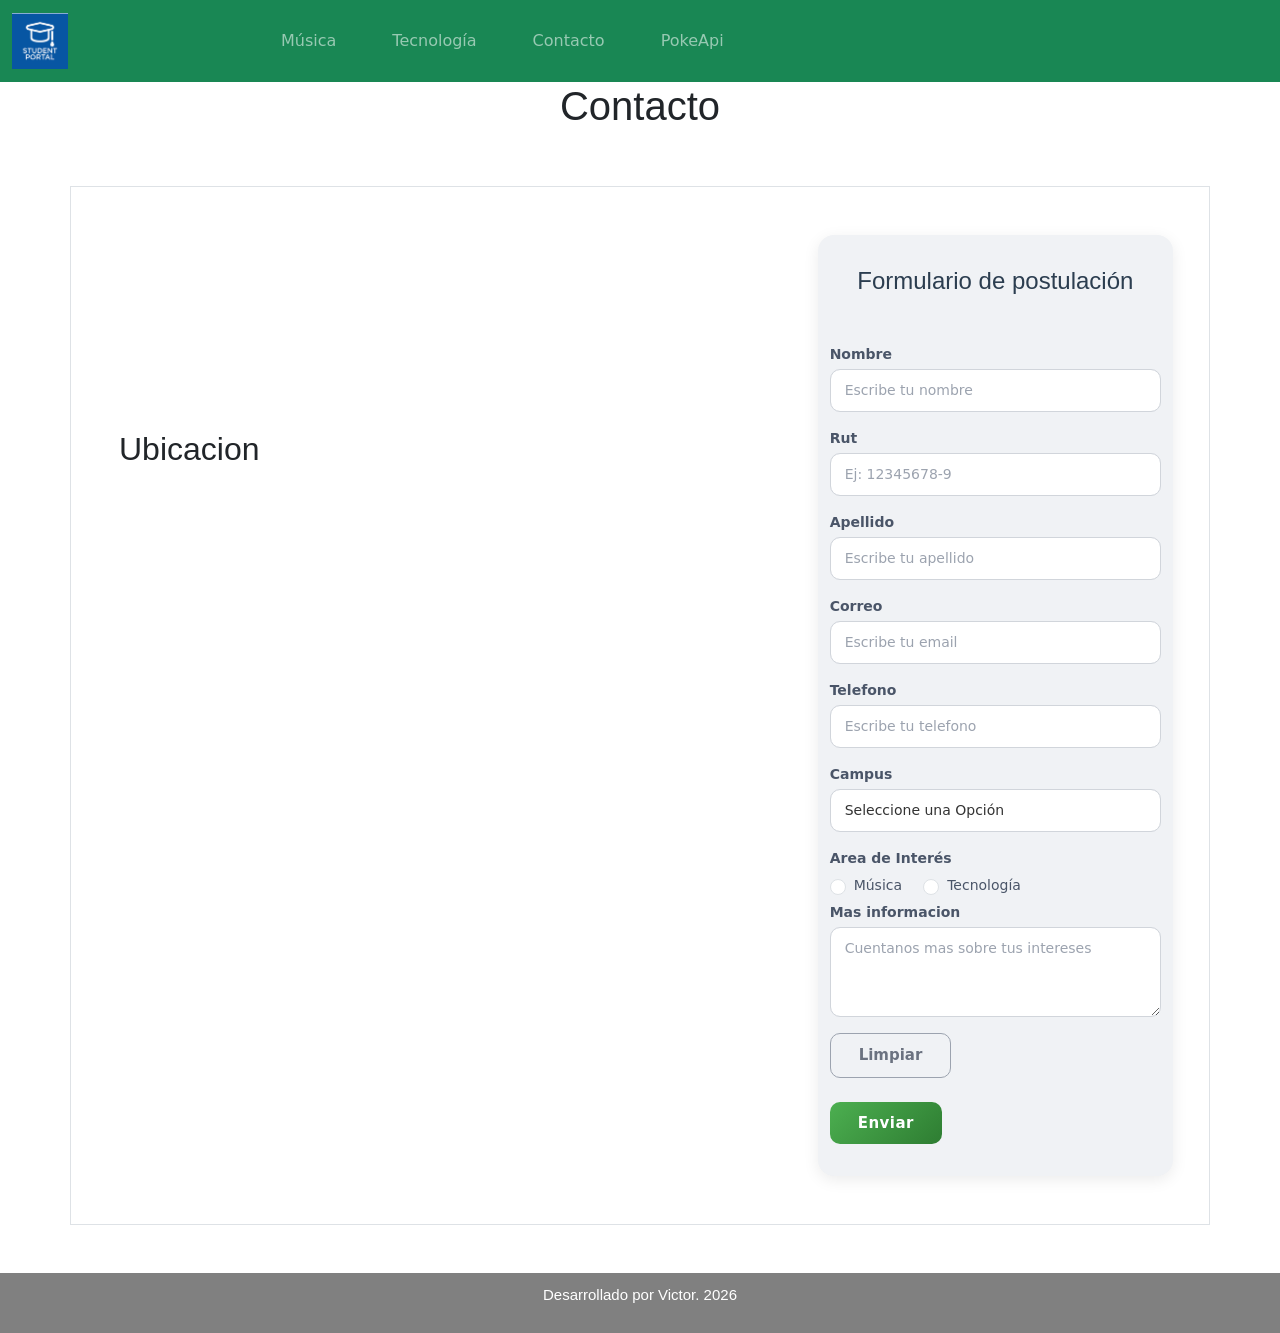
<file: html/contacto.html>
<!DOCTYPE html>
<html lang="en">

<head>
  <meta charset="UTF-8">
  <meta name="viewport" content="width=device-width, initial-scale=1.0">
  <meta name="author" content="Victor Henriquez">
  <title>Portal de Talentos Escolares | Contacto</title>
  <link rel="icon" type="image/x-icon" href="../img/favicon.ico" />
  <link rel="stylesheet" href="../css/styles.css">
  <link href="https://cdn.jsdelivr.net/npm/bootstrap@5.3.8/dist/css/bootstrap.min.css" rel="stylesheet"
    integrity="sha384-sRIl4kxILFvY47J16cr9ZwB07vP4J8+LH7qKQnuqkuIAvNWLzeN8tE5YBujZqJLB" crossorigin="anonymous" />
  <script src="https://code.jquery.com/jquery-3.7.1.min.js"
    integrity="sha256-/JqT3SQfawRcv/BIHPThkBvs0OEvtFFmqPF/lYI/Cxo="
    crossorigin="anonymous"></script>
  <script src="https://cdn.jsdelivr.net/npm/bootstrap@5.3.8/dist/js/bootstrap.bundle.min.js"
    integrity="sha384-FKyoEForCGlyvwx9Hj09JcYn3nv7wiPVlz7YYwJrWVcXK/BmnVDxM+D2scQbITxI"
    crossorigin="anonymous"></script>
  <script src="../js/funciones.js"></script>
</head>

<body>
  <!--nav-->
  <nav class="navbar navbar-expand-xl navbar-dark bg-success">
    <div class="container-fluid">
      <a class="navbar-brand" href="../index.html"><img style="width: 25%" src="../img/images.png" alt="" /></a>
      <button class="navbar-toggler" type="button" data-bs-toggle="collapse" data-bs-target="#mynavbar">
        <span class="navbar-toggler-icon"></span>
      </button>
      <div class="collapse navbar-collapse" id="mynavbar">
        <ul class="navbar-nav me-auto">
          <li class="nav-item">
            <a class="nav-link" href="../html/musica.html">Música</a>
          </li>
          <li class="nav-item">
            <a class="nav-link" href="../html/tecnologia.html">Tecnología</a>
          </li>
          <li class="nav-item">
            <a class="nav-link" href="../html/contacto.html">Contacto</a>
          </li>
          <li class="nav-item">
            <a class="nav-link" href="../html/pokemon.html">PokeApi</a>
          </li>
        </ul>
      </div>
    </div>
  </nav>
  <!--fin nav-->
  <div class="d-flex justify-content-center">
    <h1>Contacto</h1>
  </div>
  <div class="container p-5 my-5 border">
    <div class="row align-items-center">
      <div class="col-md-8 mb-4">
        <h2>Ubicacion</h2><br>
        <iframe
          src="https://www.google.com/maps/embed?pb=!1m18!1m12!1m3!1d5976.971787238034!2d-72.99195600333859!3d-41.49374417228824!2m3!1f0!2f0!3f0!3m2!1i1024!2i768!4f13.1!3m3!1m2!1s0x96183bf477995c3b%3A0xa59e7b27d02b1c2d!2sUniversidad%20de%20Los%20Lagos%20Puerto%20Montt!5e0!3m2!1ses-419!2scl!4v1777576944415!5m2!1ses-419!2scl"
          width="600" height="450" style="border:0;" allowfullscreen="" loading="lazy"
          referrerpolicy="no-referrer-when-downgrade"></iframe>
      </div>

      <div class="col-md-4 form-contacto">
        <h2>Formulario de postulación</h2><br>
        <!--<p>Información de contacto</p>-->
        <form novalidate>
          <div class="form-group">
            <label for="nombre">Nombre</label>
            <input type="text" class="form-control" id="nombre" placeholder="Escribe tu nombre">
            <span class="error-msg" id="error-nombre"></span>
          </div>
          <div class="form-group">
            <label for="rut">Rut</label>
            <input type="text" class="form-control" id="rut" placeholder="Ej: 12345678-9">
            <span class="error-msg" id="error-rut"></span>
          </div>
          <div class="form-group">
            <label for="apellido">Apellido</label>
            <input type="text" class="form-control" id="apellido" placeholder="Escribe tu apellido">
            <span class="error-msg" id="error-apellido"></span>
          </div>
          <div class="form-group">
            <label for="email">Correo</label>
            <input type="text" class="form-control" id="email" placeholder="Escribe tu email">
            <span class="error-msg" id="error-email"></span>
          </div>
          <div class="form-group">
            <label for="telefono">Telefono</label>
            <input type="text" class="form-control" id="telefono" placeholder="Escribe tu telefono">
            <span class="error-msg" id="error-telefono"></span>
          </div>
          <div class="form-group">
            <label for="exampleFormControlSelect1">Campus</label>
            <select class="form-control" id="campus">
              <option selected>Seleccione una Opción</option>
              <option>Chinquihue</option>
              <option>Osorno</option>
            </select>
            <span class="error-msg" id="error-campus"></span>
          </div>
          <label for="grupocheck">Area de Interés</label>
          <div id="grupocheck">
            <div class="form-check form-check-inline">
              <input class="form-check-input" type="radio" name="inlineRadioOptions" id="inlineRadio1" value="option1">
              <label class="form-check-label" for="inlineRadio1">Música</label>
            </div>
            <div class="form-check form-check-inline">
              <input class="form-check-input" type="radio" name="inlineRadioOptions" id="inlineRadio2" value="option2">
              <label class="form-check-label" for="inlineRadio2">Tecnología </label>
            </div>
          </div>
          <span class="error-msg" id="error-area"></span>
          <div class="form-group">
            <label for="cajatexto">Mas informacion</label>
            <textarea class="form-control" id="cajatexto" rows="3"
              placeholder="Cuentanos mas sobre tus intereses"></textarea>
            <span class="error-msg" id="error-cajatexto"></span>
          </div>
          <button type="reset" class="btn btn-secondary">Limpiar</button><br><br>
          <button type="submit" class="btn btn-primary">Enviar</button>
        </form>
        <!-- Mensaje de éxito que aparece cuando se envía bien -->
        <div id="mensaje-exito" style="display: none;" class="alert alert-success mt-3">
          ¡Tus datos se enviaron correctamente! 🎉
        </div>

      </div>
    </div>
  </div>

  <footer>
    <p>Desarrollado por Victor. 2026</p>
  </footer>
</body>

</html>
</file>
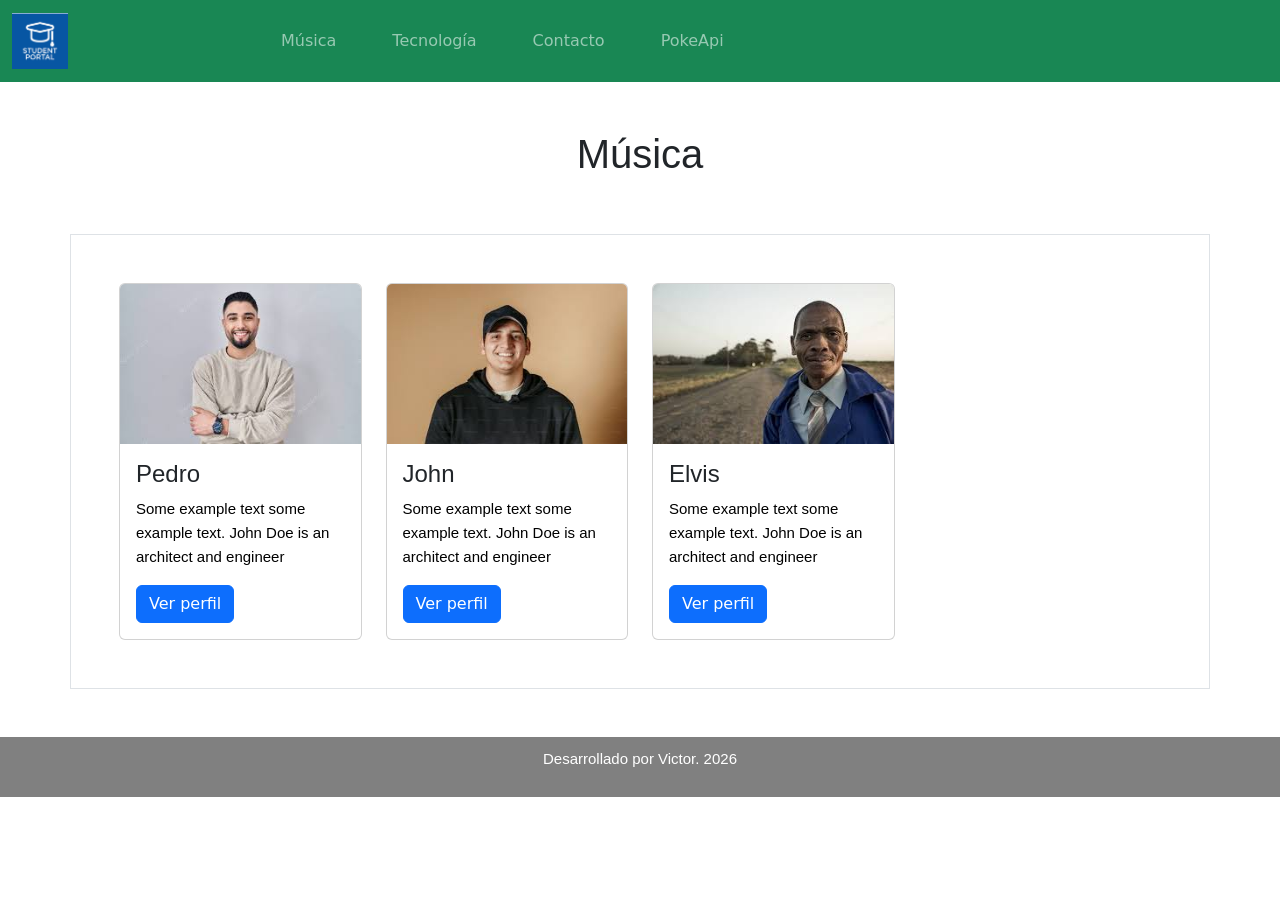
<file: html/musica.html>
<!DOCTYPE html>
<html lang="en">

<head>
  <meta charset="UTF-8">
  <meta name="viewport" content="width=device-width, initial-scale=1.0">
  <meta name="author" content="Victor Henriquez">
  <title>Portal de Talentos Escolares | Música</title>
  <link rel="icon" type="image/x-icon" href="../img/favicon.ico" />
  <link rel="stylesheet" href="../css/styles.css">
  <link href="https://cdn.jsdelivr.net/npm/bootstrap@5.3.8/dist/css/bootstrap.min.css" rel="stylesheet"
    integrity="sha384-sRIl4kxILFvY47J16cr9ZwB07vP4J8+LH7qKQnuqkuIAvNWLzeN8tE5YBujZqJLB" crossorigin="anonymous" />
  <script src="https://cdn.jsdelivr.net/npm/bootstrap@5.3.8/dist/js/bootstrap.bundle.min.js"
    integrity="sha384-FKyoEForCGlyvwx9Hj09JcYn3nv7wiPVlz7YYwJrWVcXK/BmnVDxM+D2scQbITxI"
    crossorigin="anonymous"></script>
</head>

<body>
  <section>
    <!--nav-->
    <nav class="navbar navbar-expand-xl navbar-dark bg-success">
      <div class="container-fluid">
        <a class="navbar-brand" href="../index.html"><img style="width: 25%" src="../img/images.png" alt="" /></a>
        <button class="navbar-toggler" type="button" data-bs-toggle="collapse" data-bs-target="#mynavbar">
          <span class="navbar-toggler-icon"></span>
        </button>
        <div class="collapse navbar-collapse" id="mynavbar">
          <ul class="navbar-nav me-auto">
            <li class="nav-item">
              <a class="nav-link" href="../html/musica.html">Música</a>
            </li>
            <li class="nav-item">
              <a class="nav-link" href="../html/tecnologia.html">Tecnología</a>
            </li>
            <li class="nav-item">
              <a class="nav-link" href="../html/contacto.html">Contacto</a>
            </li>
            <li class="nav-item">
              <a class="nav-link" href="../html/pokemon.html">PokeApi</a>
            </li>
          </ul>
        </div>
      </div>
    </nav>
    <!--fin nav-->

    <div class="d-flex justify-content-center mt-5">
      <h1>Música</h1>
    </div>
    <div class="container p-5 my-5 border">
      <div class="row align-items-center">
        <div class="col-md-3">
          <div class="card" style="width:100%">
            <img class="card-img-top" src="../img/bad.jpg" alt="Card image" style="width:100%">
            <div class="card-body">
              <h4 class="card-title">Pedro</h4>
              <p class="card-text">Some example text some example text. John Doe is an architect and engineer</p>
              <button type="button" class="btn btn-primary" data-bs-toggle="modal" data-bs-target="#talento1">Ver
                perfil</button>
            </div>
          </div>
        </div>
        <div class="col-md-3">
          <div class="card" style="width:100%">
            <img class="card-img-top" src="../img/elvis.jpg" alt="Card image" style="width:100%">
            <div class="card-body">
              <h4 class="card-title">John</h4>
              <p class="card-text">Some example text some example text. John Doe is an architect and engineer</p>
              <button type="button" class="btn btn-primary" data-bs-toggle="modal" data-bs-target="#talento2">Ver
                perfil</button>
            </div>
          </div>
        </div>
        <div class="col-md-3">
          <div class="card" style="width:100%">
            <img class="card-img-top" src="../img/50cents.jpg" alt="Card image" style="width:100%">
            <div class="card-body">
              <h4 class="card-title">Elvis</h4>
              <p class="card-text">Some example text some example text. John Doe is an architect and engineer</p>
              <button type="button" class="btn btn-primary" data-bs-toggle="modal" data-bs-target="#talento3">Ver
                perfil</button>
            </div>
          </div>
        </div>

      </div>
    </div>
    <!-- The Modal -->
    <div class="modal fade" id="talento1">
      <div class="modal-dialog">
        <div class="modal-content">
          <!-- Modal Header -->
          <div class="modal-header">
            <h4 class="modal-title">50 Cents</h4>
            <button type="button" class="btn-close" data-bs-dismiss="modal"></button>
          </div>

          <!-- Modal body -->
          <div class="modal-body">
            <ul>
              <li>Edad:20</li>
              <li>Talento: Hip-Hop</li>
              <li>Descripcion: Rapero</li>
              <li><img src="../img/bad.jpg" alt=""></li>
            </ul>
          </div>

          <!-- Modal footer -->
          <div class="modal-footer">
            <button type="button" class="btn btn-danger" data-bs-dismiss="modal">Cerrar</button>
          </div>

        </div>
      </div>
    </div>
    <!--fin modal-->
    <!-- The Modal -->
    <div class="modal fade" id="talento2">
      <div class="modal-dialog">
        <div class="modal-content">
          <!-- Modal Header -->
          <div class="modal-header">
            <h4 class="modal-title">50 Cents</h4>
            <button type="button" class="btn-close" data-bs-dismiss="modal"></button>
          </div>

          <!-- Modal body -->
          <div class="modal-body">
            <ul>
              <li>Edad:20</li>
              <li>Talento: Hip-Hop</li>
              <li>Descripcion: Rapero</li>
              <li><img src="../img/elvis.jpg" alt=""></li>
            </ul>
          </div>

          <!-- Modal footer -->
          <div class="modal-footer">
            <button type="button" class="btn btn-danger" data-bs-dismiss="modal">Cerrar</button>
          </div>

        </div>
      </div>
    </div>
    <!--fin modal-->
    <!-- The Modal -->
    <div class="modal fade" id="talento3">
      <div class="modal-dialog">
        <div class="modal-content">
          <!-- Modal Header -->
          <div class="modal-header">
            <h4 class="modal-title">50 Cents</h4>
            <button type="button" class="btn-close" data-bs-dismiss="modal"></button>
          </div>

          <!-- Modal body -->
          <div class="modal-body">
            <ul>
              <li>Edad:20</li>
              <li>Talento: Hip-Hop</li>
              <li>Descripcion: Rapero</li>
              <li><img src="../img/50cents.jpg" alt=""></li>
            </ul>
          </div>

          <!-- Modal footer -->
          <div class="modal-footer">
            <button type="button" class="btn btn-danger" data-bs-dismiss="modal">Cerrar</button>
          </div>

        </div>
      </div>
    </div>
    <!--fin modal-->
  </section>
  <footer>
    <p>Desarrollado por Victor. 2026</p>
  </footer>
</body>

</html>
</file>
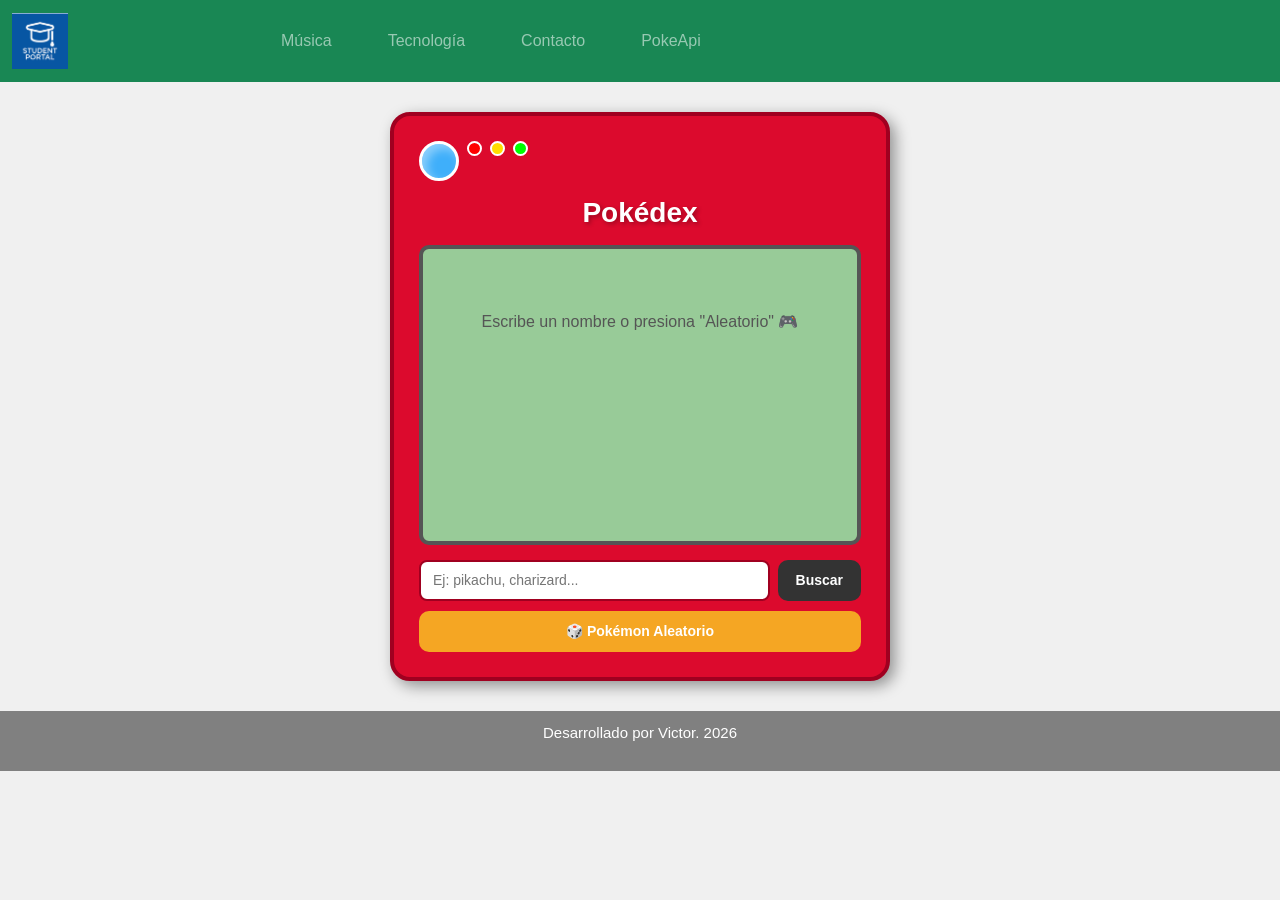
<file: html/pokemon.html>
<!DOCTYPE html>
<html lang="es">

<head>
  <meta charset="UTF-8">
  <meta name="viewport" content="width=device-width, initial-scale=1.0">
  <meta name="author" content="Victor Henriquez">
  <title>Portal de Talentos Escolares | PokéApi</title>
  <link rel="icon" type="image/x-icon" href="../img/favicon.ico" />
  <link rel="stylesheet" href="../css/styles.css">
  <link href="https://cdn.jsdelivr.net/npm/bootstrap@5.3.8/dist/css/bootstrap.min.css" rel="stylesheet"
    integrity="sha384-sRIl4kxILFvY47J16cr9ZwB07vP4J8+LH7qKQnuqkuIAvNWLzeN8tE5YBujZqJLB" crossorigin="anonymous" />
  <!-- jQuery CDN -->
  <script src="https://code.jquery.com/jquery-3.7.1.min.js"
    integrity="sha256-/JqT3SQfawRcv/BIHPThkBvs0OEvtFFmqPF/lYI/Cxo="
    crossorigin="anonymous"></script>
  <script src="https://cdn.jsdelivr.net/npm/bootstrap@5.3.8/dist/js/bootstrap.bundle.min.js"
    integrity="sha384-FKyoEForCGlyvwx9Hj09JcYn3nv7wiPVlz7YYwJrWVcXK/BmnVDxM+D2scQbITxI"
    crossorigin="anonymous"></script>

  <!-- Estilos de la Pokédex -->
  <style>
    /* ===== fondo general ===== */
    body {
      background-color: #f0f0f0;
      font-family: Arial, sans-serif;
    }

    /* ===== contenedor principal tipo pokedex ===== */
    .pokedex-container {
      max-width: 500px;
      margin: 30px auto;
      background-color: #dc0a2d;
      border-radius: 20px;
      padding: 25px;
      border: 4px solid #a00020;
      box-shadow: 5px 5px 15px rgba(0,0,0,0.4);
    }

    /* ===== titulo ===== */
    .pokedex-title {
      text-align: center;
      color: #fff;
      font-size: 28px;
      font-weight: bold;
      margin-bottom: 15px;
      text-shadow: 2px 2px 4px rgba(0,0,0,0.3);
    }

    /* ===== lucecitas decorativas ===== */
    .pokedex-lights {
      display: flex;
      gap: 8px;
      margin-bottom: 15px;
    }

    .light-big {
      width: 40px;
      height: 40px;
      border-radius: 50%;
      background-color: #3faffa;
      border: 3px solid #fff;
      box-shadow: inset 5px 5px 10px rgba(255,255,255,0.4);
    }

    .light-small {
      width: 15px;
      height: 15px;
      border-radius: 50%;
      border: 2px solid #fff;
    }

    .light-red { background-color: #ff0000; }
    .light-yellow { background-color: #ffdd00; }
    .light-green { background-color: #00ff00; }

    /* ===== pantalla donde se muestra el pokemon ===== */
    .pokedex-screen {
      background-color: #98cb98;
      border: 4px solid #555;
      border-radius: 10px;
      padding: 20px;
      min-height: 300px;
      text-align: center;
      margin-bottom: 15px;
      position: relative;
    }

    .pokedex-screen img {
      width: 160px;
      height: 160px;
      image-rendering: pixelated;
    }

    /* ===== nombre del pokemon ===== */
    .pokemon-name {
      font-size: 22px;
      font-weight: bold;
      text-transform: uppercase;
      color: #333;
      margin-top: 5px;
    }

    /* ===== id del pokemon ===== */
    .pokemon-id {
      font-size: 14px;
      color: #555;
      margin-bottom: 5px;
    }

    /* ===== tipos ===== */
    .pokemon-types {
      margin-top: 5px;
    }

    .type-badge {
      display: inline-block;
      padding: 3px 12px;
      border-radius: 10px;
      color: #fff;
      font-size: 12px;
      font-weight: bold;
      text-transform: uppercase;
      margin: 2px;
    }

    /* ===== stats ===== */
    .pokemon-stats {
      text-align: left;
      margin-top: 10px;
      font-size: 13px;
      color: #333;
    }

    .pokemon-stats p {
      margin: 2px 0;
    }

    /* ===== mensaje de no encontrado ===== */
    .not-found {
      color: #cc0000;
      font-size: 18px;
      font-weight: bold;
      margin-top: 40px;
    }

    /* ===== mensaje de cargando ===== */
    .loading-msg {
      color: #555;
      font-size: 16px;
      margin-top: 40px;
    }

    /* ===== zona de botones y buscador ===== */
    .pokedex-controls {
      display: flex;
      flex-direction: column;
      gap: 10px;
    }

    .search-row {
      display: flex;
      gap: 8px;
    }

    #inputBuscar {
      flex: 1;
      padding: 8px 12px;
      border: 2px solid #a00020;
      border-radius: 8px;
      font-size: 14px;
      outline: none;
    }

    #inputBuscar:focus {
      border-color: #3faffa;
    }

    /* ===== botones ===== */
    .btn-pokedex {
      padding: 10px 18px;
      border: none;
      border-radius: 10px;
      font-weight: bold;
      font-size: 14px;
      cursor: pointer;
      color: #fff;
      transition: background-color 0.2s;
    }

    .btn-buscar {
      background-color: #333;
    }

    .btn-buscar:hover {
      background-color: #555;
    }

    .btn-random {
      background-color: #f5a623;
      width: 100%;
    }

    .btn-random:hover {
      background-color: #d4911f;
    }

    /* ===== colores para los tipos de pokemon ===== */
    .type-normal   { background-color: #a8a878; }
    .type-fire     { background-color: #f08030; }
    .type-water    { background-color: #6890f0; }
    .type-grass    { background-color: #78c850; }
    .type-electric { background-color: #f8d030; color: #333; }
    .type-ice      { background-color: #98d8d8; color: #333; }
    .type-fighting { background-color: #c03028; }
    .type-poison   { background-color: #a040a0; }
    .type-ground   { background-color: #e0c068; color: #333; }
    .type-flying   { background-color: #a890f0; }
    .type-psychic  { background-color: #f85888; }
    .type-bug      { background-color: #a8b820; }
    .type-rock     { background-color: #b8a038; }
    .type-ghost    { background-color: #705898; }
    .type-dragon   { background-color: #7038f8; }
    .type-dark     { background-color: #705848; }
    .type-steel    { background-color: #b8b8d0; color: #333; }
    .type-fairy    { background-color: #ee99ac; }

    /* ===== responsive ===== */
    @media (max-width: 540px) {
      .pokedex-container {
        margin: 15px 10px;
      }
    }
  </style>
</head>

<body>
  <!--nav-->
  <nav class="navbar navbar-expand-xl navbar-dark bg-success">
    <div class="container-fluid">
      <a class="navbar-brand" href="../index.html"><img style="width: 25%" src="../img/images.png" alt="" /></a>
      <button class="navbar-toggler" type="button" data-bs-toggle="collapse" data-bs-target="#mynavbar">
        <span class="navbar-toggler-icon"></span>
      </button>
      <div class="collapse navbar-collapse" id="mynavbar">
        <ul class="navbar-nav me-auto">
          <li class="nav-item">
            <a class="nav-link" href="../html/musica.html">Música</a>
          </li>
          <li class="nav-item">
            <a class="nav-link" href="../html/tecnologia.html">Tecnología</a>
          </li>
          <li class="nav-item">
            <a class="nav-link" href="../html/contacto.html">Contacto</a>
          </li>
          <li class="nav-item">
            <a class="nav-link" href="../html/pokemon.html">PokeApi</a>
          </li>
        </ul>
      </div>
    </div>
  </nav>
  <!--fin nav-->

  <!-- ===== POKEDEX ===== -->
  <div class="pokedex-container">

    <!-- lucecitas de arriba -->
    <div class="pokedex-lights">
      <div class="light-big"></div>
      <div class="light-small light-red"></div>
      <div class="light-small light-yellow"></div>
      <div class="light-small light-green"></div>
    </div>

    <h1 class="pokedex-title">Pokédex</h1>

    <!-- pantalla -->
    <div class="pokedex-screen" id="pantalla">
      <p class="loading-msg">Escribe un nombre o presiona "Aleatorio" 🎮</p>
    </div>

    <!-- controles -->
    <div class="pokedex-controls">
      <!-- fila del buscador -->
      <div class="search-row">
        <input type="text" id="inputBuscar" placeholder="Ej: pikachu, charizard...">
        <button class="btn-pokedex btn-buscar" id="btnBuscar">Buscar</button>
      </div>
      <!-- boton aleatorio -->
      <button class="btn-pokedex btn-random" id="btnRandom">🎲 Pokémon Aleatorio</button>
    </div>

  </div>
  <!-- fin pokedex -->

  <footer>
    <p style="text-align:center;">Desarrollado por Victor. 2026</p>
  </footer>

  <!-- ===== SCRIPT CON JQUERY ===== -->
  <script>
    // esperar a que el documento este listo
    $(document).ready(function () {

      // ---------- funcion para mostrar un pokemon ----------
      function mostrarPokemon(nombreOId) {
        // limpiar la pantalla y mostrar cargando
        $("#pantalla").html('<p class="loading-msg">Buscando...</p>');

        // hacer la peticion a la PokeAPI con ajax de jQuery
        $.ajax({
          url: "https://pokeapi.co/api/v2/pokemon/" + nombreOId,
          method: "GET",
          // si todo sale bien
          success: function (data) {
            // sacar los datos que necesitamos
            var nombre = data.name;
            var id = data.id;
            var imagen = data.sprites.other["official-artwork"].front_default;
            // si no hay artwork usar el sprite normal
            if (!imagen) {
              imagen = data.sprites.front_default;
            }
            var tipos = data.types;
            var hp = data.stats[0].base_stat;
            var ataque = data.stats[1].base_stat;
            var defensa = data.stats[2].base_stat;
            var velocidad = data.stats[5].base_stat;
            var peso = data.weight / 10; // viene en hectogramos
            var altura = data.height / 10; // viene en decimetros

            // armar el html de los tipos
            var tiposHtml = "";
            for (var i = 0; i < tipos.length; i++) {
              var tipeName = tipos[i].type.name;
              tiposHtml += '<span class="type-badge type-' + tipeName + '">' + tipeName + '</span>';
            }

            // armar todo el html de la pantalla
            var html = "";
            html += '<img src="' + imagen + '" alt="' + nombre + '">';
            html += '<p class="pokemon-id">#' + id + '</p>';
            html += '<p class="pokemon-name">' + nombre + '</p>';
            html += '<div class="pokemon-types">' + tiposHtml + '</div>';
            html += '<div class="pokemon-stats">';
            html += '<p>❤️ HP: ' + hp + '</p>';
            html += '<p>⚔️ Ataque: ' + ataque + '</p>';
            html += '<p>🛡️ Defensa: ' + defensa + '</p>';
            html += '<p>💨 Velocidad: ' + velocidad + '</p>';
            html += '<p>⚖️ Peso: ' + peso + ' kg</p>';
            html += '<p>📏 Altura: ' + altura + ' m</p>';
            html += '</div>';

            // meter el html en la pantalla
            $("#pantalla").html(html);
          },
          // si no se encuentra el pokemon
          error: function () {
            $("#pantalla").html('<p class="not-found">❌ Pokémon no encontrado!<br>Intenta con otro nombre</p>');
          }
        });
      }

      // ---------- boton buscar ----------
      $("#btnBuscar").click(function () {
        // agarrar lo que escribio el usuario
        var busqueda = $("#inputBuscar").val().trim().toLowerCase();

        // si no escribio nada le avisamos
        if (busqueda === "") {
          alert("Escribe el nombre de un Pokémon!");
          return;
        }

        // buscar el pokemon
        mostrarPokemon(busqueda);
      });

      // ---------- tambien buscar con Enter ----------
      $("#inputBuscar").keypress(function (e) {
        if (e.which === 13) {
          $("#btnBuscar").click();
        }
      });

      // ---------- boton aleatorio ----------
      $("#btnRandom").click(function () {
        // generar un numero random entre 1 y 1025 (total de pokemon)
        var randomId = Math.floor(Math.random() * 1025) + 1;
        mostrarPokemon(randomId);
      });

    }); // fin document ready
  </script>

</body>

</html>
</file>
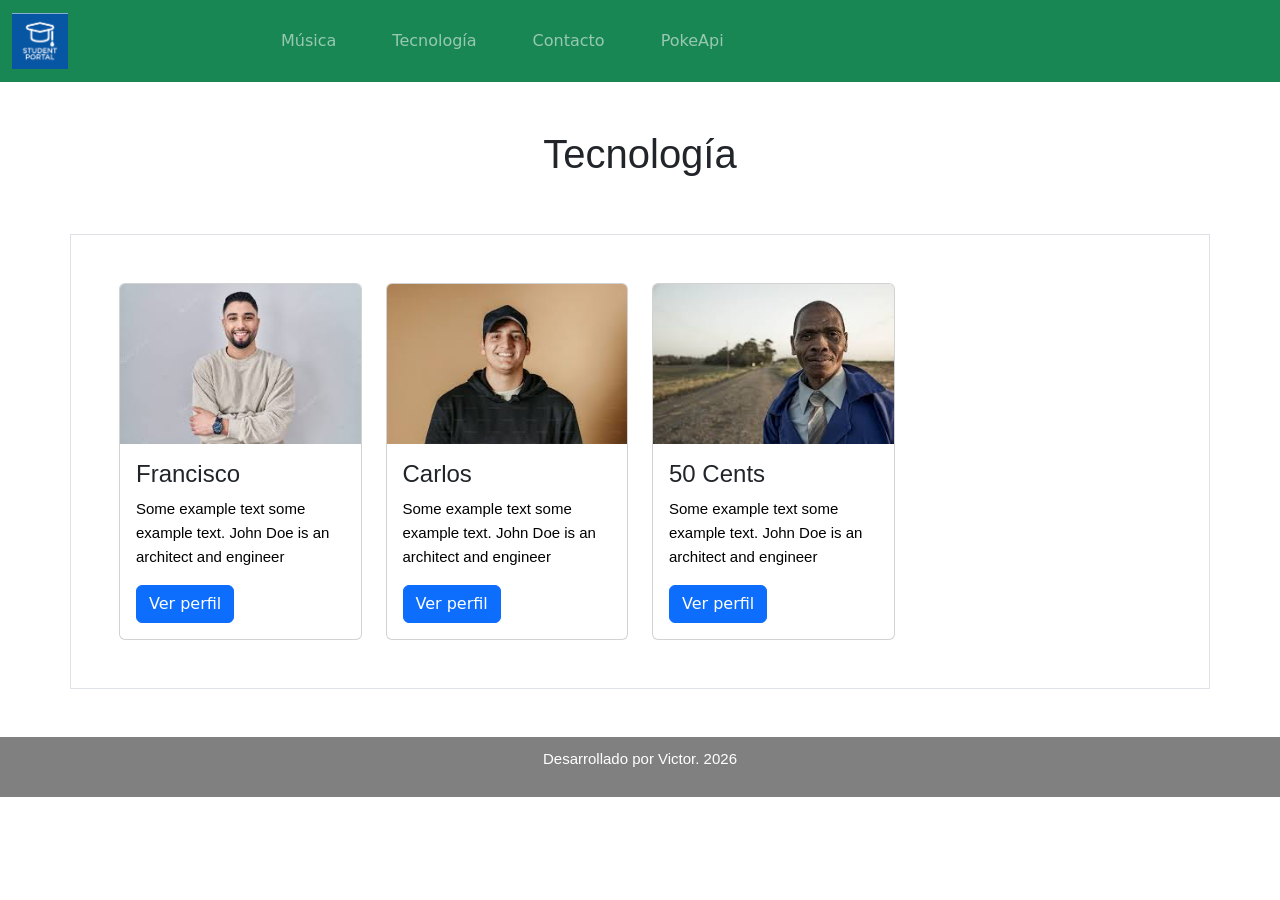
<file: html/tecnologia.html>
<!DOCTYPE html>
<html lang="en">

<head>
  <meta charset="UTF-8">
  <meta name="viewport" content="width=device-width, initial-scale=1.0">
  <meta name="author" content="Victor Henriquez">
  <title>Portal de Talentos Escolares | Tecnología</title>
  <link rel="icon" type="image/x-icon" href="../img/favicon.ico" />
  <link rel="stylesheet" href="../css/styles.css">
  <link href="https://cdn.jsdelivr.net/npm/bootstrap@5.3.8/dist/css/bootstrap.min.css" rel="stylesheet"
    integrity="sha384-sRIl4kxILFvY47J16cr9ZwB07vP4J8+LH7qKQnuqkuIAvNWLzeN8tE5YBujZqJLB" crossorigin="anonymous" />
  <script src="https://cdn.jsdelivr.net/npm/bootstrap@5.3.8/dist/js/bootstrap.bundle.min.js"
    integrity="sha384-FKyoEForCGlyvwx9Hj09JcYn3nv7wiPVlz7YYwJrWVcXK/BmnVDxM+D2scQbITxI"
    crossorigin="anonymous"></script>
</head>

<body>
  <!--nav-->
  <nav class="navbar navbar-expand-xl navbar-dark bg-success">
    <div class="container-fluid">
      <a class="navbar-brand" href="../index.html"><img style="width: 25%" src="../img/images.png" alt="" /></a>
      <button class="navbar-toggler" type="button" data-bs-toggle="collapse" data-bs-target="#mynavbar">
        <span class="navbar-toggler-icon"></span>
      </button>
      <div class="collapse navbar-collapse" id="mynavbar">
        <ul class="navbar-nav me-auto">
          <li class="nav-item">
            <a class="nav-link" href="../html/musica.html">Música</a>
          </li>
          <li class="nav-item">
            <a class="nav-link" href="../html/tecnologia.html">Tecnología</a>
          </li>
          <li class="nav-item">
            <a class="nav-link" href="../html/contacto.html">Contacto</a>
          </li>
          <li class="nav-item">
            <a class="nav-link" href="../html/pokemon.html">PokeApi</a>
          </li>
        </ul>
      </div>
    </div>
  </nav>
  <!--fin nav-->
  <div class="d-flex justify-content-center mt-5">
    <h1>Tecnología</h1>
  </div>
  <div class="container p-5 my-5 border">
    <div class="row align-items-center">
      <div class="col-md-3">
        <div class="card" style="width:100%">
          <img class="card-img-top" src="../img/bad.jpg" alt="Card image" style="width:100%">
          <div class="card-body">
            <h4 class="card-title">Francisco</h4>
            <p class="card-text">Some example text some example text. John Doe is an architect and engineer</p>
            <button type="button" class="btn btn-primary" data-bs-toggle="modal" data-bs-target="#talento1">Ver
              perfil</button>
          </div>
        </div>
      </div>
      <div class="col-md-3">
        <div class="card" style="width:100%">
          <img class="card-img-top" src="../img/elvis.jpg" alt="Card image" style="width:100%">
          <div class="card-body">
            <h4 class="card-title">Carlos</h4>
            <p class="card-text">Some example text some example text. John Doe is an architect and engineer</p>
            <button type="button" class="btn btn-primary" data-bs-toggle="modal" data-bs-target="#talento2">Ver
              perfil</button>
          </div>
        </div>
      </div>
      <div class="col-md-3">
        <div class="card" style="width:100%">
          <img class="card-img-top" src="../img/50cents.jpg" alt="Card image" style="width:100%">
          <div class="card-body">
            <h4 class="card-title">50 Cents</h4>
            <p class="card-text">Some example text some example text. John Doe is an architect and engineer</p>
            <button type="button" class="btn btn-primary" data-bs-toggle="modal" data-bs-target="#talento3">Ver
              perfil</button>
          </div>
        </div>
      </div>

    </div>
  </div>
  <!-- The Modal -->
  <div class="modal fade" id="talento1">
    <div class="modal-dialog">
      <div class="modal-content">
        <!-- Modal Header -->
        <div class="modal-header">
          <h4 class="modal-title">50 Cents</h4>
          <button type="button" class="btn-close" data-bs-dismiss="modal"></button>
        </div>

        <!-- Modal body -->
        <div class="modal-body">
          <ul>
            <li>Edad:20</li>
            <li>Talento: Hip-Hop</li>
            <li>Descripcion: Rapero</li>
            <li><img src="../img/bad.jpg" alt=""></li>
          </ul>
        </div>

        <!-- Modal footer -->
        <div class="modal-footer">
          <button type="button" class="btn btn-danger" data-bs-dismiss="modal">Cerrar</button>
        </div>

      </div>
    </div>
  </div>
  <!--fin modal-->
  <!-- The Modal -->
  <div class="modal fade" id="talento2">
    <div class="modal-dialog">
      <div class="modal-content">
        <!-- Modal Header -->
        <div class="modal-header">
          <h4 class="modal-title">50 Cents</h4>
          <button type="button" class="btn-close" data-bs-dismiss="modal"></button>
        </div>

        <!-- Modal body -->
        <div class="modal-body">
          <ul>
            <li>Edad:20</li>
            <li>Talento: Hip-Hop</li>
            <li>Descripcion: Rapero</li>
            <li><img src="../img/elvis.jpg" alt=""></li>
          </ul>
        </div>

        <!-- Modal footer -->
        <div class="modal-footer">
          <button type="button" class="btn btn-danger" data-bs-dismiss="modal">Cerrar</button>
        </div>

      </div>
    </div>
  </div>
  <!--fin modal-->
  <!-- The Modal -->
  <div class="modal fade" id="talento3">
    <div class="modal-dialog">
      <div class="modal-content">
        <!-- Modal Header -->
        <div class="modal-header">
          <h4 class="modal-title">50 Cents</h4>
          <button type="button" class="btn-close" data-bs-dismiss="modal"></button>
        </div>
        <!-- Modal body -->
        <div class="modal-body">
          <ul>
            <li>Edad:20</li>
            <li>Talento: Hip-Hop</li>
            <li>Descripcion: Rapero</li>
            <li><img src="../img/50cents.jpg" alt=""></li>
          </ul>
        </div>

        <!-- Modal footer -->
        <div class="modal-footer">
          <button type="button" class="btn btn-danger" data-bs-dismiss="modal">Cerrar</button>
        </div>

      </div>
    </div>
  </div>
  <!--fin modal-->
  <footer>
    <p>Desarrollado por Victor. 2026</p>
  </footer>
</body>

</html>
</file>
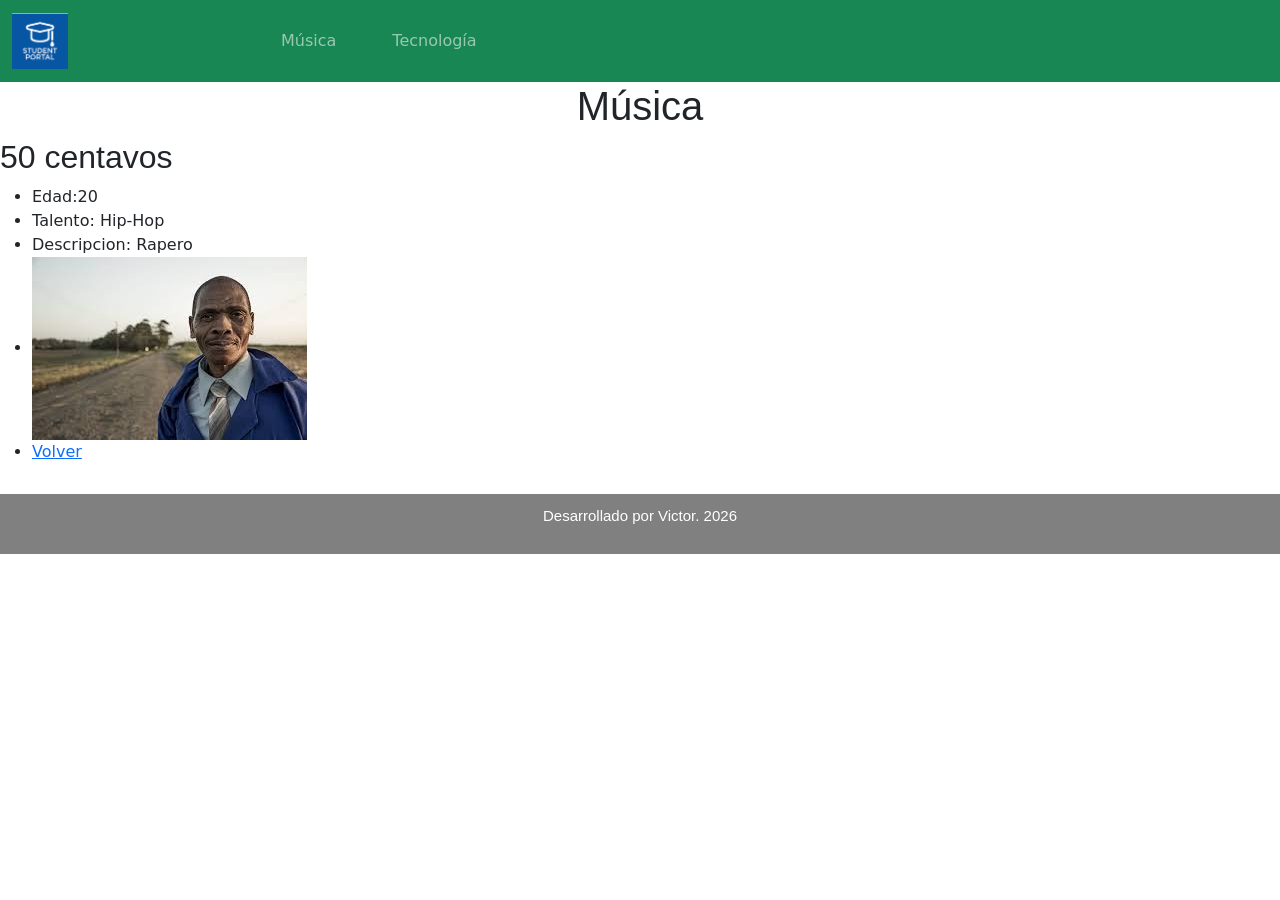
<file: html/talentos/musica1.html>
<!DOCTYPE html>
<html lang="en">
<head>
    <meta charset="UTF-8">
    <meta name="viewport" content="width=device-width, initial-scale=1.0">
    <meta name="author" content="Victor Henriquez">
    <title>Portal de Talentos Escolares | Música</title>
    <link rel="icon" type="image/x-icon" href="../../img/favicon.ico" />
    <link rel="stylesheet" href="../../css/styles.css">
    <link href="https://cdn.jsdelivr.net/npm/bootstrap@5.3.8/dist/css/bootstrap.min.css" rel="stylesheet" integrity="sha384-sRIl4kxILFvY47J16cr9ZwB07vP4J8+LH7qKQnuqkuIAvNWLzeN8tE5YBujZqJLB" crossorigin="anonymous" />
    <script src="https://cdn.jsdelivr.net/npm/bootstrap@5.3.8/dist/js/bootstrap.bundle.min.js" integrity="sha384-FKyoEForCGlyvwx9Hj09JcYn3nv7wiPVlz7YYwJrWVcXK/BmnVDxM+D2scQbITxI" crossorigin="anonymous"></script>
</head>
</head>
<body>
    <!--nav-->
    <nav class="navbar navbar-expand-xl navbar-dark bg-success">
      <div class="container-fluid">
        <a class="navbar-brand" href="..\..\index.html"><img style="width: 25%" src="..\..\img\images.png" alt=""/></a>
        <button class="navbar-toggler" type="button" data-bs-toggle="collapse" data-bs-target="#mynavbar">
          <span class="navbar-toggler-icon"></span>
        </button>
        <div class="collapse navbar-collapse" id="mynavbar">
          <ul class="navbar-nav me-auto">
            <li class="nav-item">
              <a class="nav-link" href="..\..\html\musica.html">Música</a>
            </li>
            <li class="nav-item">
              <a class="nav-link" href="..\..\html\tecnologia.html">Tecnología</a>
            </li>
          </ul>
        </div>
      </div>
    </nav>
    <!--fin nav-->
    <div class="d-flex justify-content-center">
        <h1>Música</h1>
        
    </div>
    <section>
        <h2>50 centavos</h2>
    <ul>
        <li>Edad:20</li>
        <li>Talento: Hip-Hop</li>
        <li>Descripcion: Rapero</li>
        <li><img src="..\..\img\50cents.jpg" alt=""></li>
        <li><a href="..\musica.html">Volver</a></li>
    </ul>
    </section>
    <footer>
        <p>Desarrollado por Victor. 2026</p>
    </footer> 
</body>
</html>
</file>
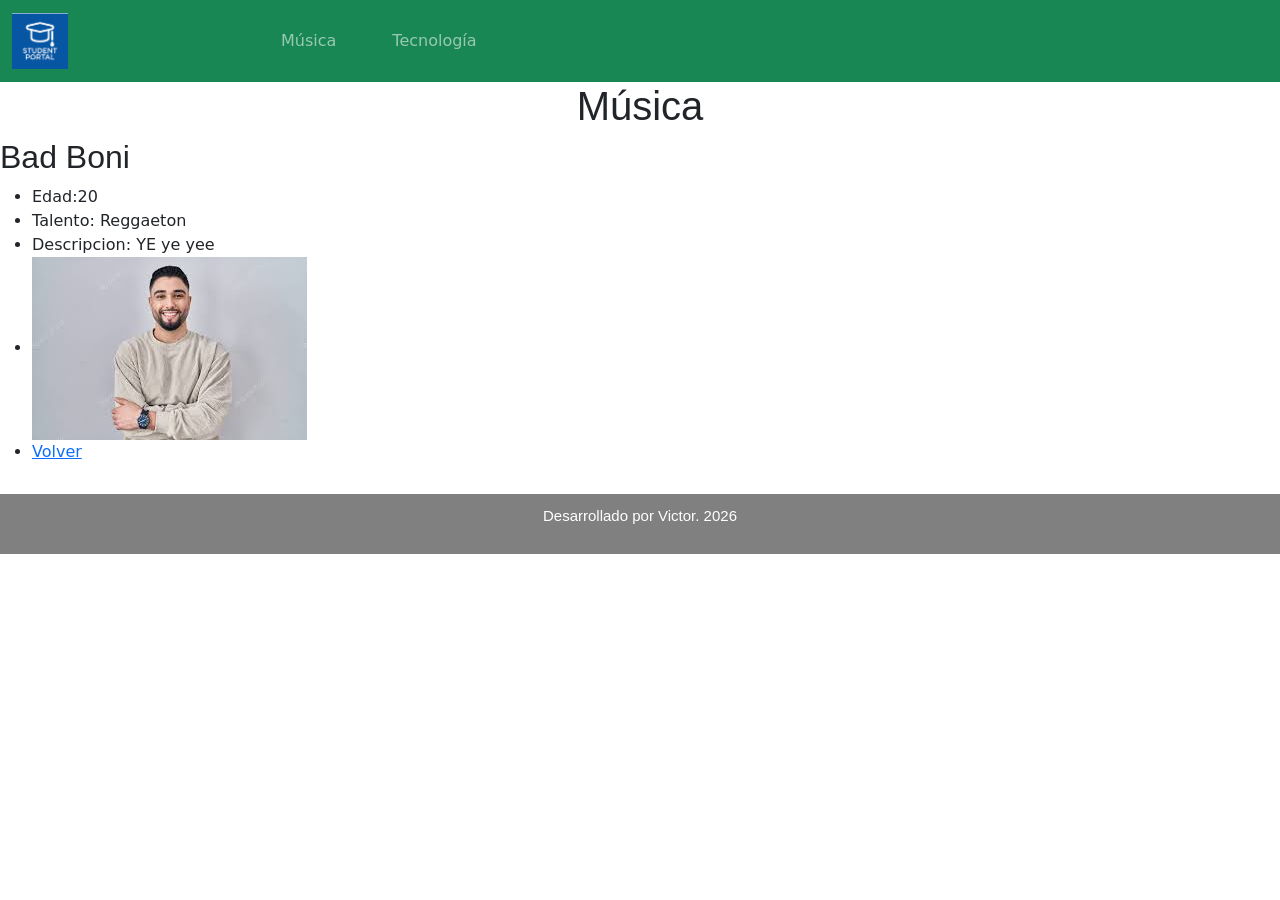
<file: html/talentos/musica2.html>
<!DOCTYPE html>
<html lang="en">
<head>
    <meta charset="UTF-8">
    <meta name="viewport" content="width=device-width, initial-scale=1.0">
    <meta name="author" content="Victor Henriquez">
    <title>Portal de Talentos Escolares | Música</title>
    <link rel="icon" type="image/x-icon" href="../../img/favicon.ico" />
    <link rel="stylesheet" href="../../css/styles.css">
    <link href="https://cdn.jsdelivr.net/npm/bootstrap@5.3.8/dist/css/bootstrap.min.css" rel="stylesheet" integrity="sha384-sRIl4kxILFvY47J16cr9ZwB07vP4J8+LH7qKQnuqkuIAvNWLzeN8tE5YBujZqJLB" crossorigin="anonymous" />
    <script src="https://cdn.jsdelivr.net/npm/bootstrap@5.3.8/dist/js/bootstrap.bundle.min.js" integrity="sha384-FKyoEForCGlyvwx9Hj09JcYn3nv7wiPVlz7YYwJrWVcXK/BmnVDxM+D2scQbITxI" crossorigin="anonymous"></script>
</head>
</head>
<body>
    <!--nav-->
    <nav class="navbar navbar-expand-xl navbar-dark bg-success">
      <div class="container-fluid">
        <a class="navbar-brand" href="..\..\index.html"><img style="width: 25%" src="..\..\img\images.png" alt=""/></a>
        <button class="navbar-toggler" type="button" data-bs-toggle="collapse" data-bs-target="#mynavbar">
          <span class="navbar-toggler-icon"></span>
        </button>
        <div class="collapse navbar-collapse" id="mynavbar">
          <ul class="navbar-nav me-auto">
            <li class="nav-item">
              <a class="nav-link" href="..\..\html\musica.html">Música</a>
            </li>
            <li class="nav-item">
              <a class="nav-link" href="..\..\html\tecnologia.html">Tecnología</a>
            </li>
          </ul>
        </div>
      </div>
    </nav>
    <!--fin nav-->
    <div class="d-flex justify-content-center">
        <h1>Música</h1>
    </div>
    <section>
        <h2>Bad Boni</h2>
    <ul>
        <li>Edad:20</li>
        <li>Talento: Reggaeton</li>
        <li>Descripcion: YE ye yee</li>
        <li><img src="..\..\img\bad.jpg" alt=""></li>
        <li><a href="..\musica.html">Volver</a></li>
    </ul>
    </section>
    <footer>
        <p>Desarrollado por Victor. 2026</p>
    </footer> 
</body>
</html>
</file>
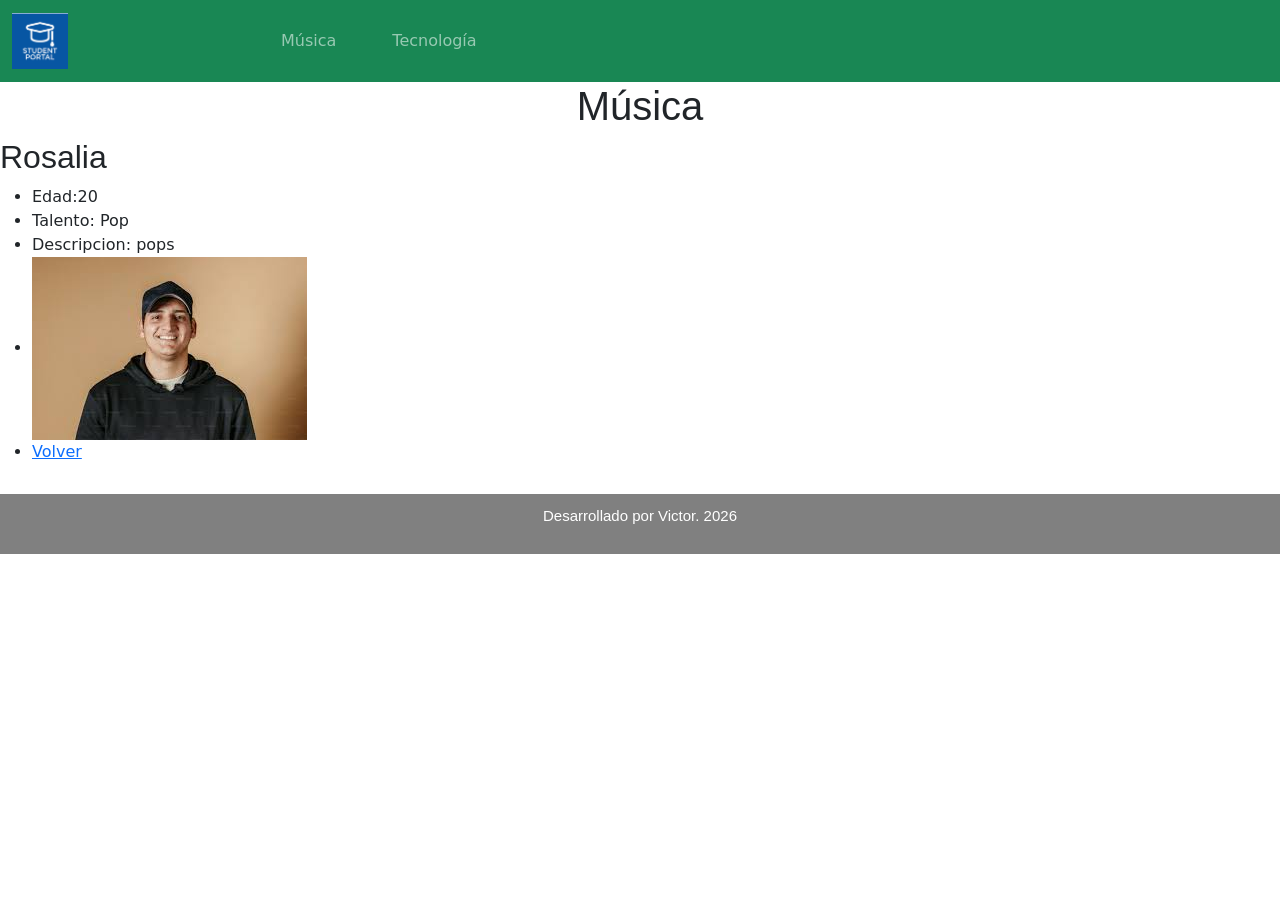
<file: html/talentos/musica3.html>
<!DOCTYPE html>
<html lang="en">
<head>
    <meta charset="UTF-8">
    <meta name="viewport" content="width=device-width, initial-scale=1.0">
    <meta name="author" content="Victor Henriquez">
    <title>Portal de Talentos Escolares | Musica</title>
    <link rel="icon" type="image/x-icon" href="../../img/favicon.ico" />
    <link rel="stylesheet" href="../../css/styles.css">
    <link href="https://cdn.jsdelivr.net/npm/bootstrap@5.3.8/dist/css/bootstrap.min.css" rel="stylesheet" integrity="sha384-sRIl4kxILFvY47J16cr9ZwB07vP4J8+LH7qKQnuqkuIAvNWLzeN8tE5YBujZqJLB" crossorigin="anonymous" />
    <script src="https://cdn.jsdelivr.net/npm/bootstrap@5.3.8/dist/js/bootstrap.bundle.min.js" integrity="sha384-FKyoEForCGlyvwx9Hj09JcYn3nv7wiPVlz7YYwJrWVcXK/BmnVDxM+D2scQbITxI" crossorigin="anonymous"></script>
</head>
</head>
<body>
    <!--nav-->
    <nav class="navbar navbar-expand-xl navbar-dark bg-success">
      <div class="container-fluid">
        <a class="navbar-brand" href="..\..\index.html"><img style="width: 25%" src="..\..\img\images.png" alt=""/></a>
        <button class="navbar-toggler" type="button" data-bs-toggle="collapse" data-bs-target="#mynavbar">
          <span class="navbar-toggler-icon"></span>
        </button>
        <div class="collapse navbar-collapse" id="mynavbar">
          <ul class="navbar-nav me-auto">
            <li class="nav-item">
              <a class="nav-link" href="..\..\html\musica.html">Música</a>
            </li>
            <li class="nav-item">
              <a class="nav-link" href="..\..\html\tecnologia.html">Tecnología</a>
            </li>
          </ul>
        </div>
      </div>
    </nav>
    <!--fin nav-->
    <div class="d-flex justify-content-center">
        <h1>Música</h1>
    </div>
    <section>
        <h2>Rosalia</h2>
    <ul>
        <li>Edad:20</li>
        <li>Talento: Pop</li>
        <li>Descripcion: pops</li>
        <li><img src="..\..\img\elvis.jpg" alt=""></li>
        <li><a href="..\musica.html">Volver</a></li>
    </ul>
    </section>
    <footer>
        <p>Desarrollado por Victor. 2026</p>
    </footer> 
</body>
</html>
</file>
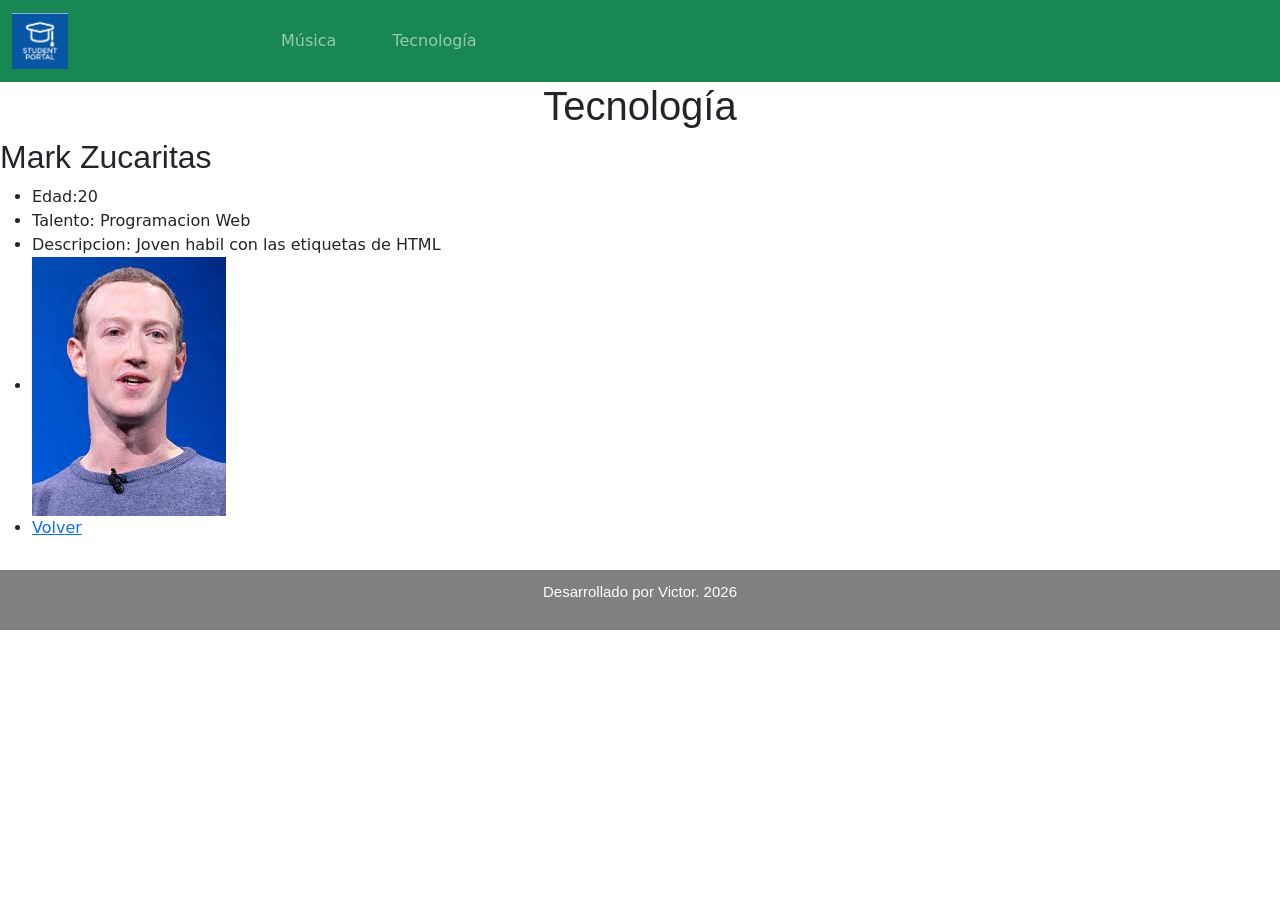
<file: html/talentos/tecnologia1.html>
<!DOCTYPE html>
<html lang="en">
<head>
    <meta charset="UTF-8">
    <meta name="viewport" content="width=device-width, initial-scale=1.0">
    <meta name="author" content="Victor Henriquez">
    <title>Portal de Talentos Escolares | Tecnologia</title>
    <link rel="icon" type="image/x-icon" href="../../img/favicon.ico" />
    <link rel="stylesheet" href="../../css/styles.css">
    <link href="https://cdn.jsdelivr.net/npm/bootstrap@5.3.8/dist/css/bootstrap.min.css" rel="stylesheet" integrity="sha384-sRIl4kxILFvY47J16cr9ZwB07vP4J8+LH7qKQnuqkuIAvNWLzeN8tE5YBujZqJLB" crossorigin="anonymous" />
    <script src="https://cdn.jsdelivr.net/npm/bootstrap@5.3.8/dist/js/bootstrap.bundle.min.js" integrity="sha384-FKyoEForCGlyvwx9Hj09JcYn3nv7wiPVlz7YYwJrWVcXK/BmnVDxM+D2scQbITxI" crossorigin="anonymous"></script>
</head>
</head>
<body>
    <!--nav-->
    <nav class="navbar navbar-expand-xl navbar-dark bg-success">
      <div class="container-fluid">
        <a class="navbar-brand" href="..\..\index.html"><img style="width: 25%" src="..\..\img\images.png" alt=""/></a>
        <button class="navbar-toggler" type="button" data-bs-toggle="collapse" data-bs-target="#mynavbar">
          <span class="navbar-toggler-icon"></span>
        </button>
        <div class="collapse navbar-collapse" id="mynavbar">
          <ul class="navbar-nav me-auto">
            <li class="nav-item">
              <a class="nav-link" href="..\..\html\musica.html">Música</a>
            </li>
            <li class="nav-item">
              <a class="nav-link" href="..\..\html\tecnologia.html">Tecnología</a>
            </li>
          </ul>
        </div>
      </div>
    </nav>
    <!--fin nav-->
    <div class="d-flex justify-content-center">
        <h1>Tecnología</h1>
    </div>
    <section>
        <h2>Mark Zucaritas</h2>
    <ul>
        <li>Edad:20</li>
        <li>Talento: Programacion Web</li>
        <li>Descripcion: Joven habil con las etiquetas de HTML</li>
        <li><img src="..\..\img\mark.jpg" alt=""></li>
        <li><a href="..\tecnologia.html">Volver</a></li>
    </ul>
      
    </section>
    
    <footer>
        <p>Desarrollado por Victor. 2026</p>
    </footer> 
</body>
</html>
</file>
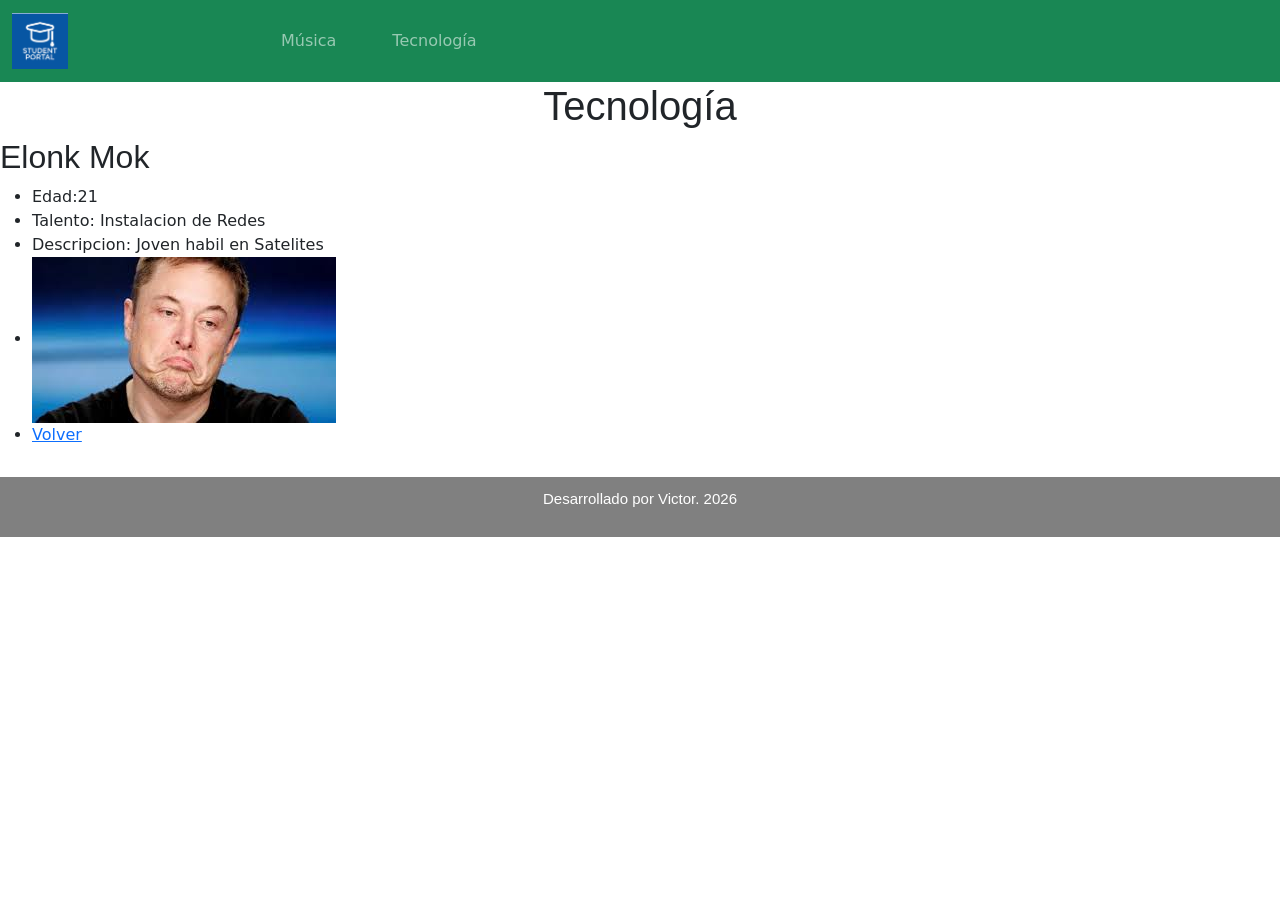
<file: html/talentos/tecnologia2.html>
<!DOCTYPE html>
<html lang="en">
<head>
    <meta charset="UTF-8">
    <meta name="viewport" content="width=device-width, initial-scale=1.0">
    <meta name="author" content="Victor Henriquez">
    <title>Portal de Talentos Escolares | Tecnologia</title>
    <link rel="icon" type="image/x-icon" href="../../img/favicon.ico" />
    <link rel="stylesheet" href="../../css/styles.css">
    <link href="https://cdn.jsdelivr.net/npm/bootstrap@5.3.8/dist/css/bootstrap.min.css" rel="stylesheet" integrity="sha384-sRIl4kxILFvY47J16cr9ZwB07vP4J8+LH7qKQnuqkuIAvNWLzeN8tE5YBujZqJLB" crossorigin="anonymous" />
    <script src="https://cdn.jsdelivr.net/npm/bootstrap@5.3.8/dist/js/bootstrap.bundle.min.js" integrity="sha384-FKyoEForCGlyvwx9Hj09JcYn3nv7wiPVlz7YYwJrWVcXK/BmnVDxM+D2scQbITxI" crossorigin="anonymous"></script>
</head>
</head>
<body>
     <!--nav-->
    <nav class="navbar navbar-expand-xl navbar-dark bg-success">
      <div class="container-fluid">
        <a class="navbar-brand" href="..\..\index.html"><img style="width: 25%" src="..\..\img\images.png" alt=""/></a>
        <button class="navbar-toggler" type="button" data-bs-toggle="collapse" data-bs-target="#mynavbar">
          <span class="navbar-toggler-icon"></span>
        </button>
        <div class="collapse navbar-collapse" id="mynavbar">
          <ul class="navbar-nav me-auto">
            <li class="nav-item">
              <a class="nav-link" href="..\..\html\musica.html">Música</a>
            </li>
            <li class="nav-item">
              <a class="nav-link" href="..\..\html\tecnologia.html">Tecnología</a>
            </li>
          </ul>
        </div>
      </div>
    </nav>
    <!--fin nav-->
    <div class="d-flex justify-content-center">
        <h1>Tecnología</h1>
    </div>
    <section>
        <h2>Elonk Mok</h2>
    <ul>
        <li>Edad:21</li>
        <li>Talento: Instalacion de Redes</li>
        <li>Descripcion: Joven habil en Satelites</li>
        <li><img src="..\..\img\elon.jpg" alt=""></li>
        <li><a href="..\tecnologia.html">Volver</a></li>
    </ul>
      
    </section>
    
    <footer>
        <p>Desarrollado por Victor. 2026</p>
    </footer> 
</body>
</html>
</file>
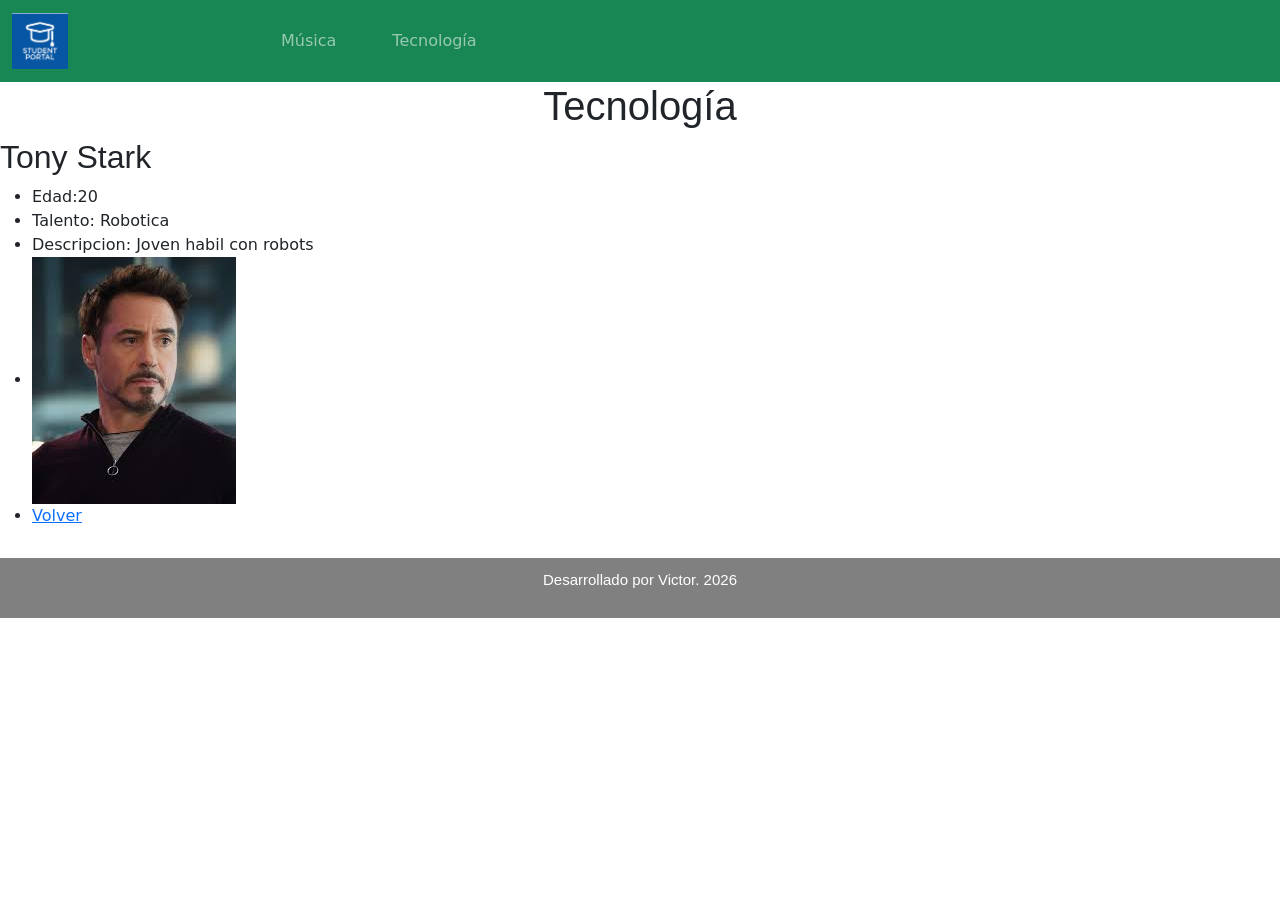
<file: html/talentos/tecnologia3.html>
<!DOCTYPE html>
<html lang="en">
<head>
    <meta charset="UTF-8">
    <meta name="viewport" content="width=device-width, initial-scale=1.0">
    <meta name="author" content="Victor Henriquez">
    <title>Portal de Talentos Escolares | Tecnologia</title>
    <link rel="icon" type="image/x-icon" href="../../img/favicon.ico" />
    <link rel="stylesheet" href="../../css/styles.css">
    <link href="https://cdn.jsdelivr.net/npm/bootstrap@5.3.8/dist/css/bootstrap.min.css" rel="stylesheet" integrity="sha384-sRIl4kxILFvY47J16cr9ZwB07vP4J8+LH7qKQnuqkuIAvNWLzeN8tE5YBujZqJLB" crossorigin="anonymous" />
    <script src="https://cdn.jsdelivr.net/npm/bootstrap@5.3.8/dist/js/bootstrap.bundle.min.js" integrity="sha384-FKyoEForCGlyvwx9Hj09JcYn3nv7wiPVlz7YYwJrWVcXK/BmnVDxM+D2scQbITxI" crossorigin="anonymous"></script>
</head>
</head>
<body>
     <!--nav-->
    <nav class="navbar navbar-expand-xl navbar-dark bg-success">
      <div class="container-fluid">
        <a class="navbar-brand" href="..\..\index.html"><img style="width: 25%" src="..\..\img\images.png" alt=""/></a>
        <button class="navbar-toggler" type="button" data-bs-toggle="collapse" data-bs-target="#mynavbar">
          <span class="navbar-toggler-icon"></span>
        </button>
        <div class="collapse navbar-collapse" id="mynavbar">
          <ul class="navbar-nav me-auto">
            <li class="nav-item">
              <a class="nav-link" href="..\..\html\musica.html">Música</a>
            </li>
            <li class="nav-item">
              <a class="nav-link" href="..\..\html\tecnologia.html">Tecnología</a>
            </li>
          </ul>
        </div>
      </div>
    </nav>
    <!--fin nav-->
    <div class="d-flex justify-content-center">
        <h1>Tecnología</h1>
    </div>
    <section>
        <h2>Tony Stark</h2>
    <ul>
        <li>Edad:20</li>
        <li>Talento: Robotica</li>
        <li>Descripcion: Joven habil con robots</li>
        <li><img src="..\..\img\tony.jpg" alt=""></li>
        <li><a href="..\tecnologia.html">Volver</a></li>
    </ul>
      
    </section>
    
    <footer>
        <p>Desarrollado por Victor. 2026</p>
    </footer> 
</body>
</html>
</file>
<file: css/styles.css>
/* ===== Portal de Talentos Escolares - Estilos generales ===== */

/* Clase para títulos (Letra muy gruesa) */
.google-sans-flex-titulo {
  font-family: "Google Sans Flex", sans-serif;
  font-optical-sizing: auto;
  font-weight: 800; /* <-- Reemplazamos <weight> por 800 */
  font-style: normal;
  font-variation-settings:
    "slnt" 0,
    "wdth" 100,
    "GRAD" 0,
    "ROND" 0;
}

/* Clase para párrafos (Letra estándar) */
.google-sans-flex-normal {
  font-family: "Google Sans Flex", sans-serif;
  font-optical-sizing: auto;
  font-weight: 400; /* <-- Reemplazamos <weight> por 400 */
  font-style: normal;
  font-variation-settings:
    "slnt" 0,
    "wdth" 100,
    "GRAD" 0,
    "ROND" 0;
}
h1, h2, h3, h4, h5, h6 {
  font-family: "Google Sans Flex", sans-serif;
  font-optical-sizing: auto;
  /* El weight lo puedes definir por separado para cada uno si quieres */
}
p {
  font-family: "Google Sans Flex", sans-serif;
  font-optical-sizing: auto;
  /* El weight lo puedes definir por separado para cada uno si quieres */
}

body {
    background-color: #fff8f0;
    color: #3d1f00;
    margin: 0;
    padding: 0;
    font-family: "Google Sans Flex", sans-serif;
}

section{
    margin: 0 0;
}

/* ===== Header ===== */
header {
    background-color: #af5c21;
    padding: 12px 20px;
    text-align: center;
}

header img {
    width: 10%;
}

/* ===== Navegacion ===== */

.nav-link{
    color: #ffff;
    font-size: 30px;
}
nav {
    background-color: #bf4300;
    padding: 10px 0;
}

nav ul {
    display: flex;
    justify-content: center;
    list-style: none;
    margin: 0;
    padding: 0;
}

nav li {
    margin: 0 20px;
}

nav a {
    color: #ffff;
    text-decoration: none;
    font-size: 16px;
    font-weight: bold;
}

nav a:hover {
    color: #c4ffb2;
}

/* ===== Titulos ===== */
h1 {
    color: #bf4300;
    text-align: center;
    margin: 25px 0 10px 0;
    font-size: 28px;
}

h2 {
    color: #e05c00;
    font-size: 20px;
    margin-top: 10px;
}

/* ===== Links generales ===== */
a {
    color: #bf4300;
}

a:hover {
    color: #e05c00;
}

/* ===== Parrafo bienvenida ===== */
p {
    font-size: 15px;
    line-height: 1.6;
    color: #000000;
}

/* ==== Lista integrantes =====*/
.col-md-4 ul li{
    list-style: none;
    font-size: 20px;
}

/* ===== Footer =====*/

footer {
    width: 100% !important;
    background-color: grey;
    color: #ffffff;
    text-align: center;
    padding: 10px;
    margin-top: 30px;
    font-size: 14px;
}
footer p{
    color: #ffff;
}
footer ul li{
    list-style: none;

}
/* ===== Formulario de Contacto ===== */
.form-contacto {
    background: #f0f2f5;
    border-radius: 16px;
    padding: 32px;
    box-shadow: 0 4px 16px rgba(0, 0, 0, 0.08);
}

.form-contacto h2 {
    color: #2c3e50;
    font-size: 24px;
    margin-bottom: 24px;
    text-align: center;
}

.form-contacto label {
    color: #4a5568;
    font-size: 14px;
    font-weight: 600;
    margin-bottom: 4px;
    display: block;
}

.form-contacto .form-control,
.form-contacto select.form-control {
    background-color: #ffffff;
    border: 1px solid #d1d5db;
    border-radius: 10px;
    color: #333333;
    padding: 10px 14px;
    font-size: 14px;
    transition: border-color 0.3s ease, box-shadow 0.3s ease;
    margin-bottom: 12px;
}

.form-contacto .form-control::placeholder {
    color: #9ca3af;
}

.form-contacto .form-control:focus {
    border-color: #4caf50;
    box-shadow: 0 0 0 3px rgba(76, 175, 80, 0.25);
    background-color: #ffffff;
    color: #333333;
    outline: none;
}

.form-contacto textarea.form-control {
    resize: vertical;
    min-height: 90px;
}

.form-contacto .form-check-label {
    color: #4a5568;
    font-weight: 400;
}

.form-contacto .form-check-input:checked {
    background-color: #4caf50;
    border-color: #4caf50;
}

.form-contacto .form-group {
    margin-bottom: 16px;
}

/* Mensajes de error inline */
.form-contacto .error-msg {
    color: #e53e3e;
    font-size: 12px;
    display: none;
    margin-top: 4px;
}

.form-contacto .btn-primary {
    background: linear-gradient(135deg, #4caf50, #2e7d32);
    border: none;
    border-radius: 10px;
    padding: 10px 28px;
    font-weight: 600;
    font-size: 15px;
    letter-spacing: 0.5px;
    transition: transform 0.2s ease, box-shadow 0.2s ease;
}

.form-contacto .btn-primary:hover {
    transform: translateY(-2px);
    box-shadow: 0 6px 20px rgba(76, 175, 80, 0.4);
}

.form-contacto .btn-secondary {
    background-color: transparent;
    border: 1px solid #9ca3af;
    border-radius: 10px;
    padding: 10px 28px;
    color: #6b7280;
    font-weight: 600;
    font-size: 15px;
    transition: border-color 0.2s ease, color 0.2s ease;
}

.form-contacto .btn-secondary:hover {
    border-color: #6b7280;
    color: #333333;
}

/* ====CARRUSEL====*/
#carouselExampleIndicators{
    max-width: 60%;
    margin: 0 auto;
    
}
#carouselExampleIndicators img{
    border-radius: 10px;
}


iframe{
    border-radius: 20px;
    width: 90%
}

@media screen and (max-width: 768px) {
    iframe {
        width: 100%;
    }
}
</file>
